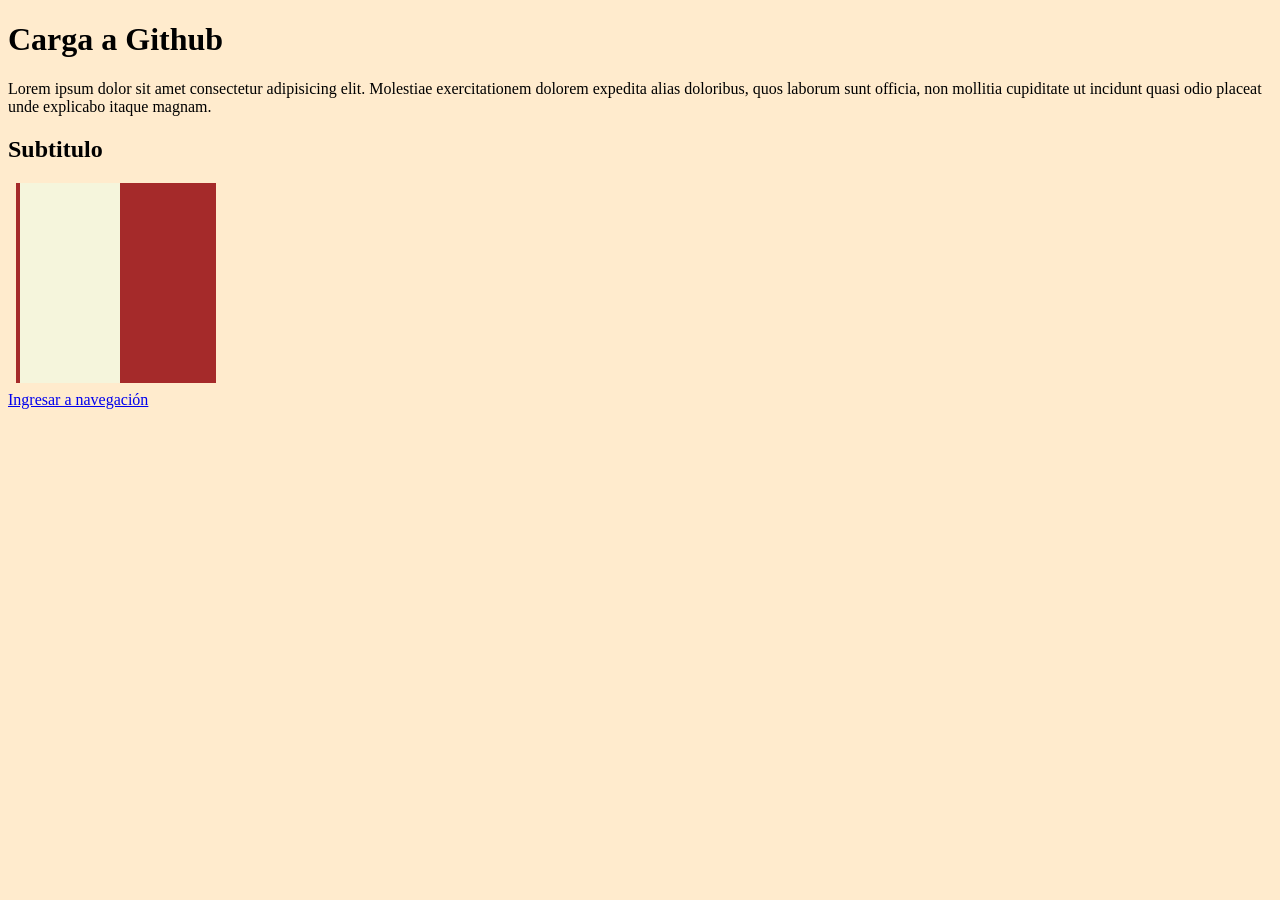
<file: index.html>
<!DOCTYPE html>
<html lang="en">
<head>
    <meta charset="UTF-8">
    <meta name="viewport" content="width=device-width, initial-scale=1.0">
    <title>Subida a GH</title>
    <link rel="stylesheet" href="style.css">
</head>
<body>
    <h1>Carga a Github</h1>
    <p>Lorem ipsum dolor sit amet consectetur adipisicing elit. Molestiae exercitationem dolorem expedita alias doloribus, quos laborum sunt officia, non mollitia cupiditate ut incidunt quasi odio placeat unde explicabo itaque magnam.</p>

    <h2>Subtitulo</h2>
    <section class="caja">
        <div id="padre">
            <div id="hijo"></div>
        </div>
    </section>

        <a href="./nuevo.html">Ingresar a navegación</a>
</body>
</html>
 <!-- iframe: son links para traer archivos de video y audio.  -->
</file>
<file: style.css>
body {
    background-color: blanchedalmond;
}
h1{
    color: black;
}

div{
    margin: 2%;
    width: 50%;
    height: 200px;
}

#padre{
   background-color: brown;
}

#hijo{
    background-color:beige;
}

.caja {
    width: 400px;
}
</file>
